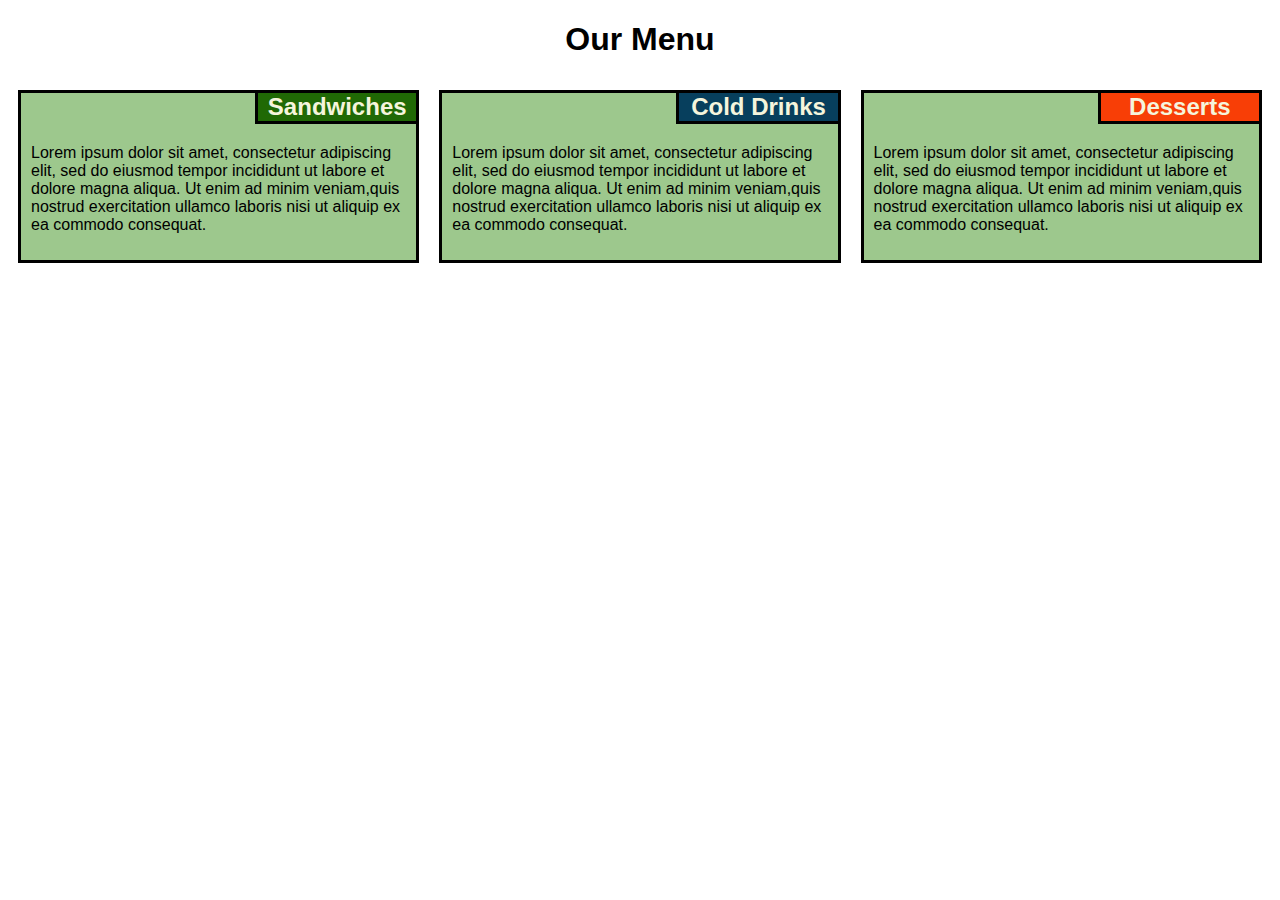
<file: index.html>
<!DOCTYPE html>
<html>
    <head>
        <meta name="viewport" content="width=device-width, initial-scale=1.0">
        <title>Assignment Solution for Module 2</title>
        <link rel="stylesheet" href="style.css">
    </head>
    <body>
        <header class="container-fluid">
            <h1>Our Menu</h1>
            <div class="row">
                
                <div class="col-sm-12 col-md-6 col-lg-4">
                 <section class="column1">
                    <h2>Sandwiches</h2>
                    <p> Lorem ipsum dolor sit amet, consectetur adipiscing elit, 
                        sed do eiusmod tempor incididunt ut labore et dolore magna aliqua. 
                        Ut enim ad minim veniam,quis nostrud exercitation 
                        ullamco laboris nisi ut aliquip ex ea commodo consequat.</p>
                 </section>
                </div>

                <div class="col-sm-12 col-md-6 col-lg-4">
                <section class="column2">
                    <h2>Cold Drinks</h2>
                    <p> Lorem ipsum dolor sit amet, consectetur adipiscing elit, 
                        sed do eiusmod tempor incididunt ut labore et dolore magna aliqua. 
                        Ut enim ad minim veniam,quis nostrud exercitation 
                        ullamco laboris nisi ut aliquip ex ea commodo consequat.</p>
                </section>
                </div>

                <div class="col-sm-12 col-md-6 col-lg-4">
                <section class="column3">
                    <h2>Desserts</h2>
                    <p> Lorem ipsum dolor sit amet, consectetur adipiscing elit, 
                        sed do eiusmod tempor incididunt ut labore et dolore magna aliqua. 
                        Ut enim ad minim veniam,quis nostrud exercitation 
                        ullamco laboris nisi ut aliquip ex ea commodo consequat.</p>
                </section>
                </div>

            </div>
        </header>
    </body>
</html>
</file>
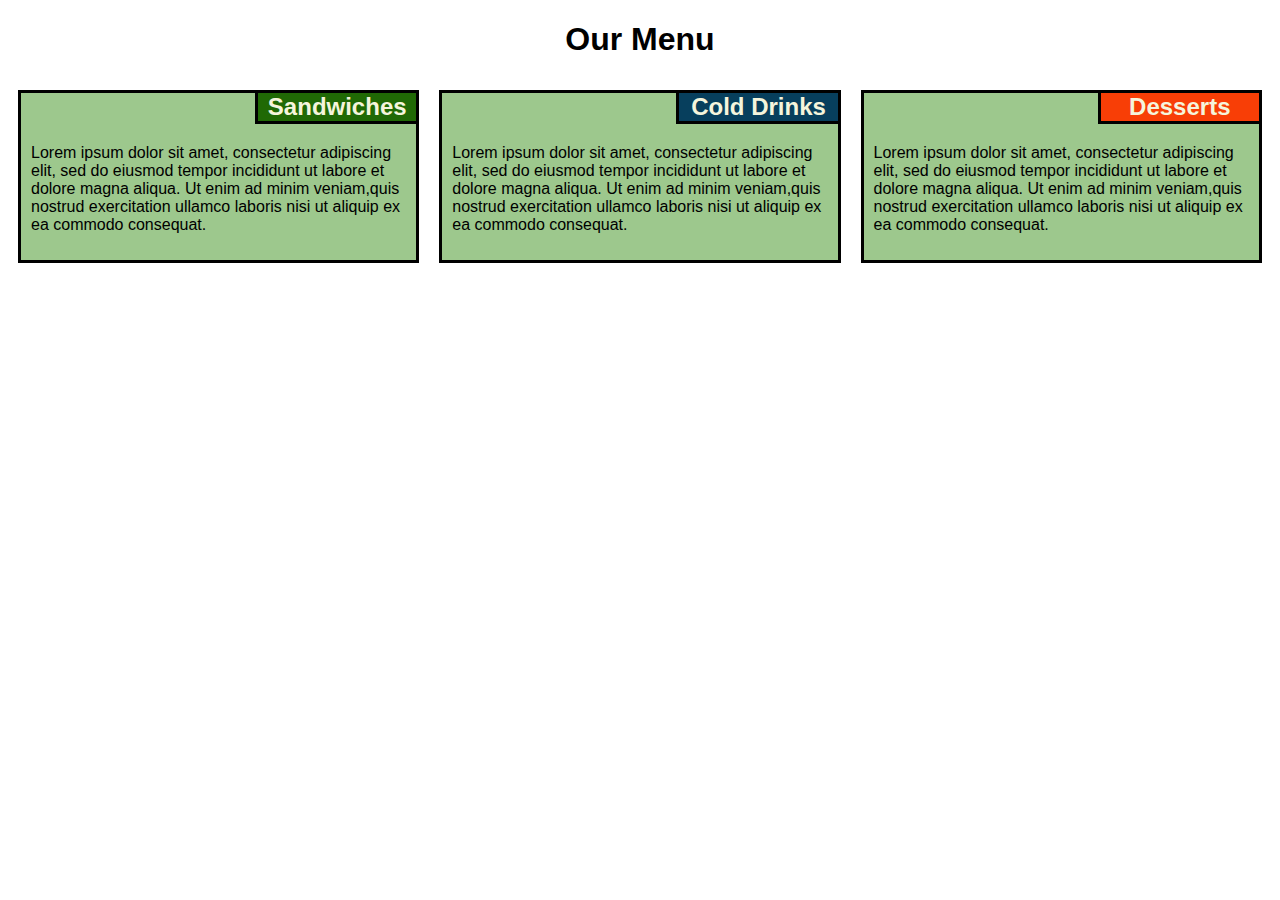
<file: Module2_solution/index.html>
<!DOCTYPE html>
<html>
    <head>
        <meta name="viewport" content="width=device-width, initial-scale=1.0">
        <title>Assignment Solution for Module 2</title>
        <link rel="stylesheet" href="style.css">
    </head>
    <body>
        <header class="container-fluid">
            <h1>Our Menu</h1>
            <nav class="row">
                
                <div class="col-lg-4 col-md-6 col-sm-12">
                 <section class="column1">
                    <h2>Sandwiches</h2>
                    <p> Lorem ipsum dolor sit amet, consectetur adipiscing elit, 
                        sed do eiusmod tempor incididunt ut labore et dolore magna aliqua. 
                        Ut enim ad minim veniam,quis nostrud exercitation 
                        ullamco laboris nisi ut aliquip ex ea commodo consequat.</p>
                 </section>
                </div>

                <div class="col-lg-4 col-md-6 col-sm-12">
                <section class="column2">
                    <h2>Cold Drinks</h2>
                    <p> Lorem ipsum dolor sit amet, consectetur adipiscing elit, 
                        sed do eiusmod tempor incididunt ut labore et dolore magna aliqua. 
                        Ut enim ad minim veniam,quis nostrud exercitation 
                        ullamco laboris nisi ut aliquip ex ea commodo consequat.</p>
                </section>
                </div>

                <div class="col-lg-4 col-md-6 col-sm-12">
                <section class="column3">
                    <h2>Desserts</h2>
                    <p> Lorem ipsum dolor sit amet, consectetur adipiscing elit, 
                        sed do eiusmod tempor incididunt ut labore et dolore magna aliqua. 
                        Ut enim ad minim veniam,quis nostrud exercitation 
                        ullamco laboris nisi ut aliquip ex ea commodo consequat.</p>
                </section>
                </div>

            </div>
        </header>
     <footer></footer>
    </body>
</html>
</file>
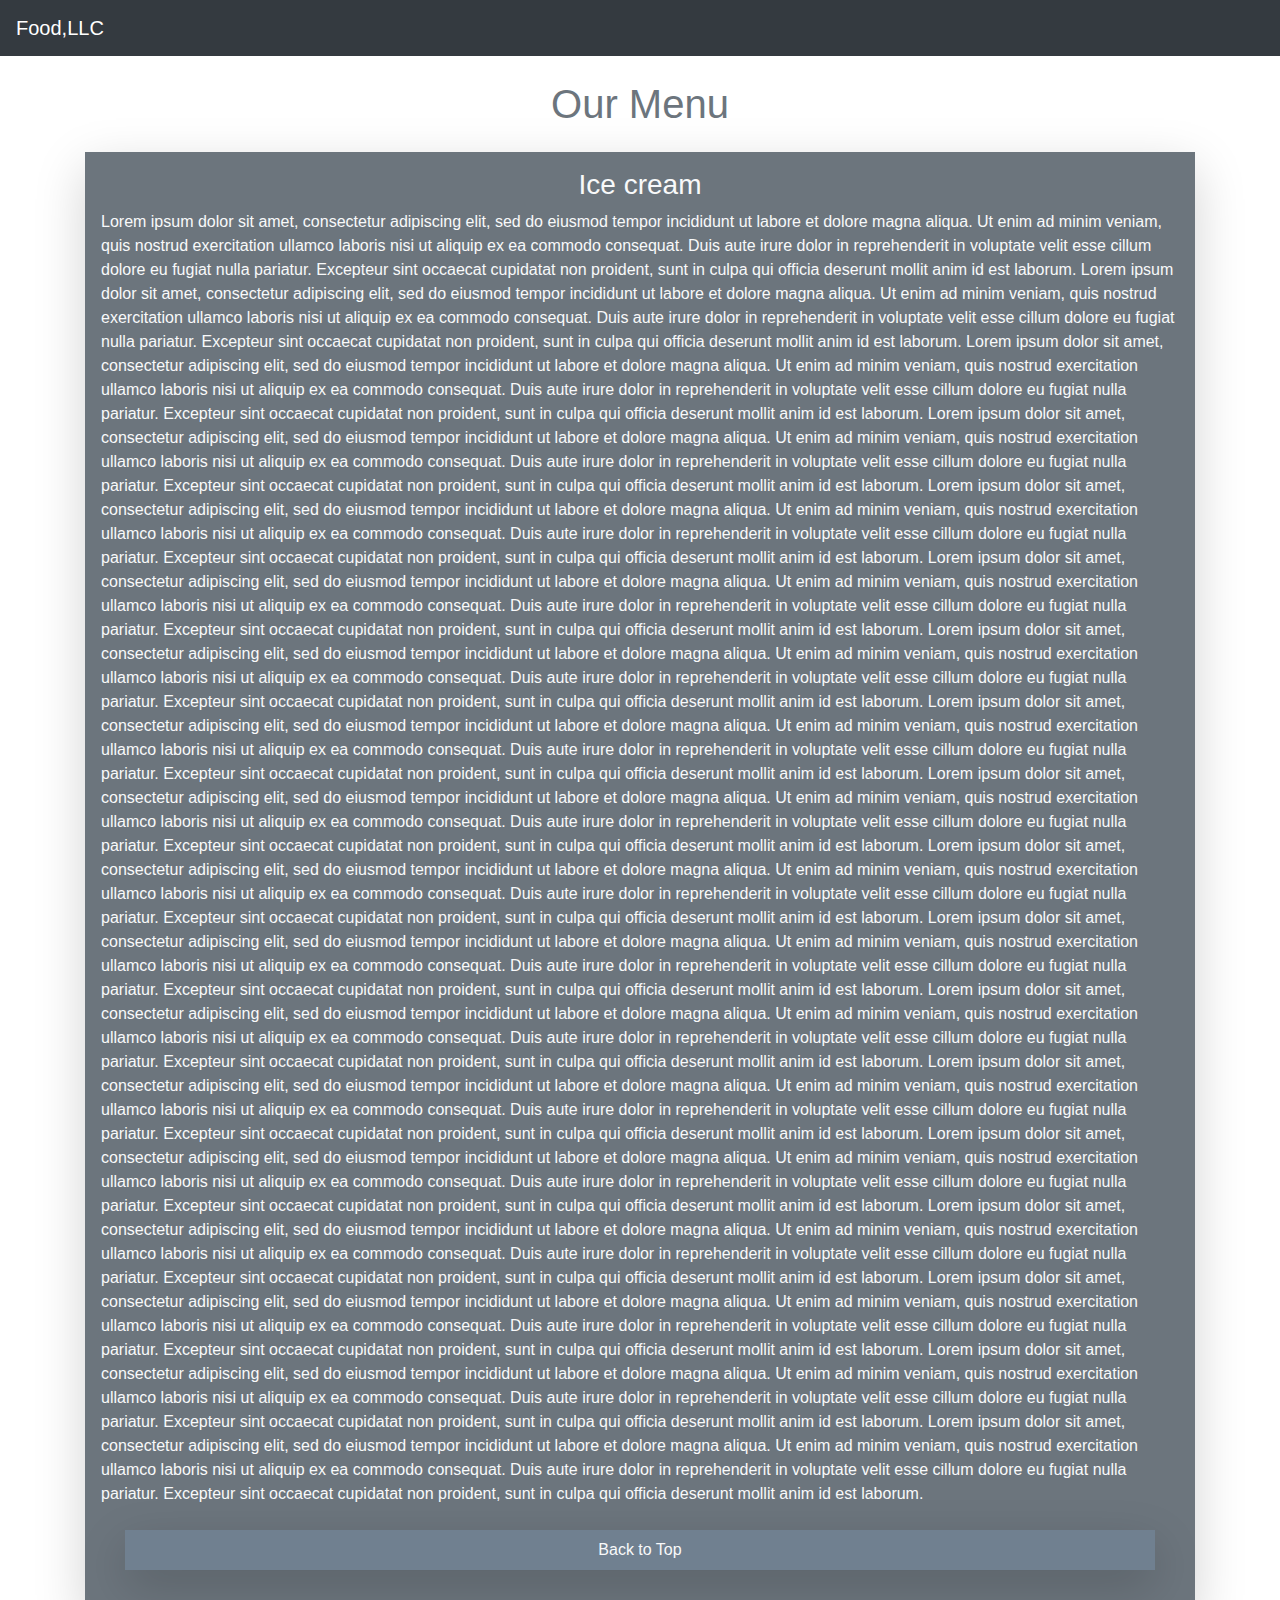
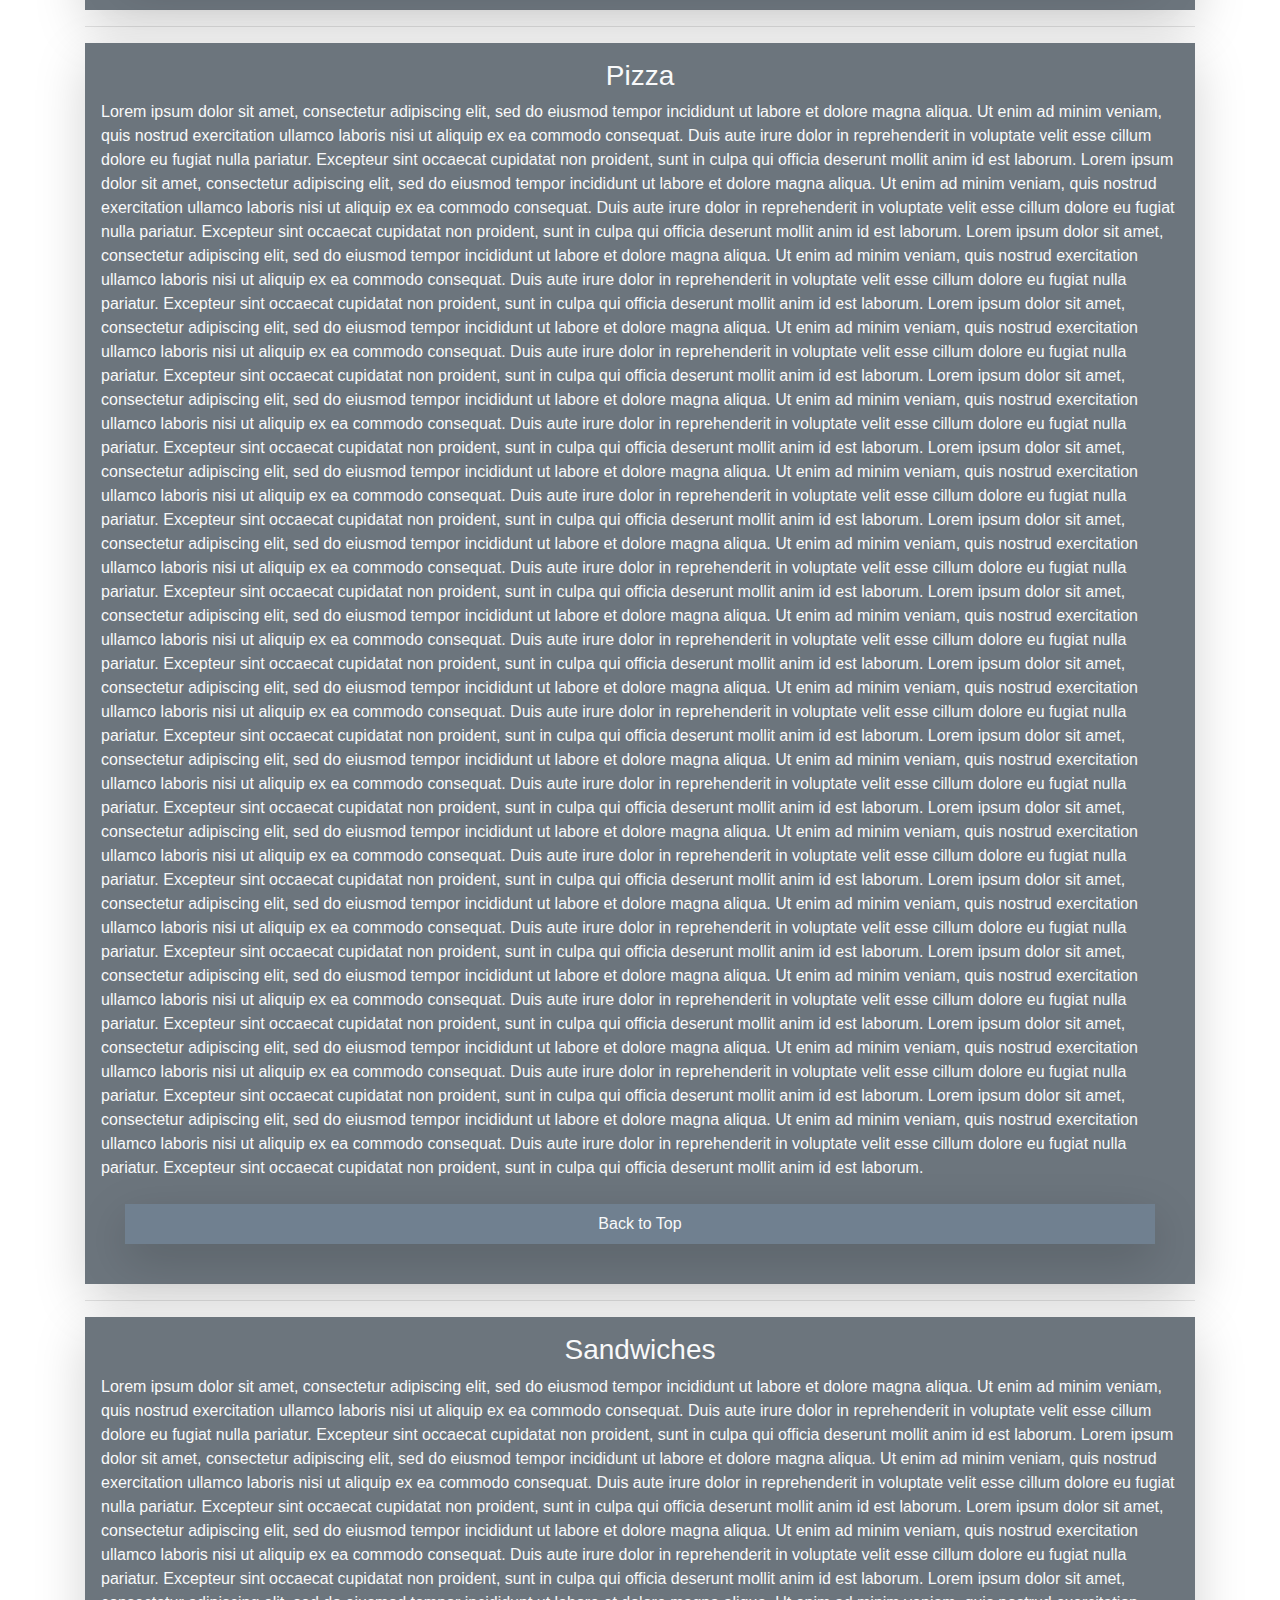
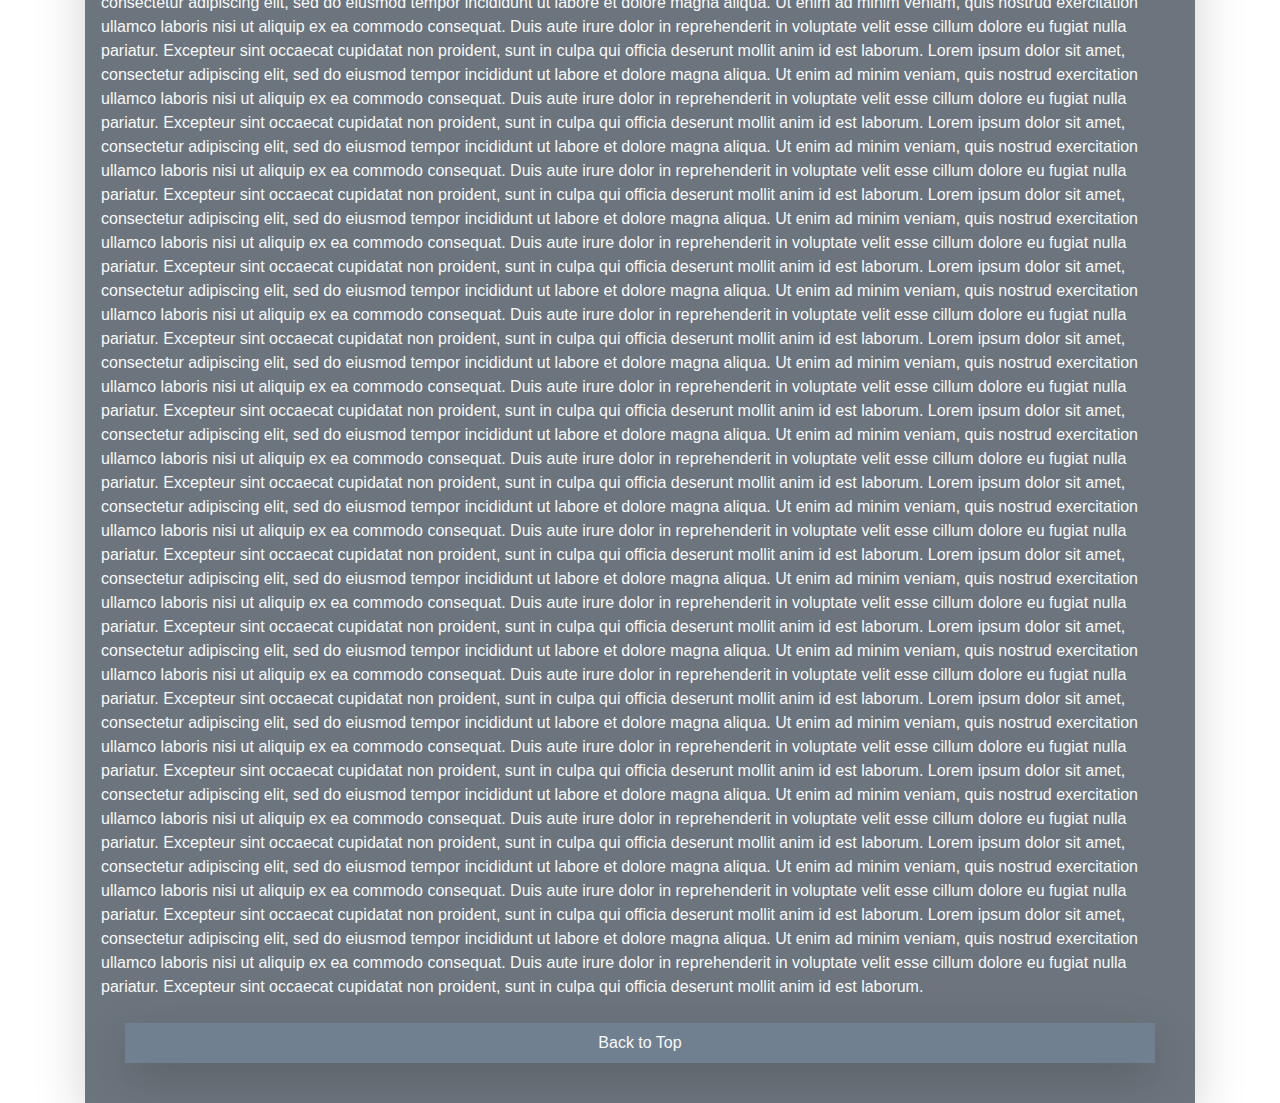
<file: Module3_solution/index.html>
<!DOCTYPE html>
<html>
    <head>
        <meta charset="UTF-8">
        <meta http-equiv="X-UA-Compatible" content="IE=edge" >
        <meta name="viewport" content="width=device-width, initial-scale=1.0">
        <title>Assignment Solution for Module 3</title>
        <link rel='stylesheet' href="https://maxcdn.bootstrapcdn.com/bootstrap/4.5.2/css/bootstrap.min.css">
        <link rel="stylesheet" href="style.css">
        <script src="https://ajax.googleapis.com/ajax/libs/jquery/3.5.1/jquery.min.js"></script>
        <script src="https://cdnjs.cloudflare.com/ajax/libs/popper.js/1.16.0/umd/popper.min.js"></script>
        <script src="https://maxcdn.bootstrapcdn.com/bootstrap/4.5.2/js/bootstrap.min.js"></script>
    </head>
    <body>
        <nav class="navbar navbar-expand-md bg-dark navbar-dark" id="Top">
            <a class="navbar-brand" href="#">Food,LLC</a>
            <button class="navbar-toggler " type="button" data-toggle="collapse" data-target="#collapsibleNavbar" aria-expanded="false">
              <span class="navbar-toggler-icon"></span>
            </button>
            <div class="collapse navbar-collapse" id="collapsibleNavbar">
              <ul class="navbar-nav example">
                <li class="nav-item ">
                  <a class="nav-link" href="#Ice cream">Ice cream</a>
                </li>
                <li class="nav-item">
                  <a class="nav-link" href="#Pizza">Pizza</a>
                </li>
                <li class="nav-item">
                  <a class="nav-link" href="#Sandwiches">Sandwiches</a>
                </li>    
              </ul>
            </div>  
          </nav>
          <h1 class="text-center text-muted my-4">Our Menu</h1>
          <div class="container">
            <div class="col-xs-12 bg-secondary p-3 text-light shadow-lg" id="Ice cream">
                <h3 class="text-center">Ice cream</h3>
                <p class="">Lorem ipsum dolor sit amet, consectetur adipiscing elit, sed do eiusmod tempor incididunt ut labore et dolore magna aliqua. Ut enim ad minim veniam, quis nostrud exercitation ullamco laboris nisi ut aliquip ex ea commodo consequat. Duis aute irure dolor in reprehenderit in voluptate velit esse cillum dolore eu fugiat nulla pariatur. Excepteur sint occaecat cupidatat non proident, sunt in culpa qui officia deserunt mollit anim id est laborum.
                    Lorem ipsum dolor sit amet, consectetur adipiscing elit, sed do eiusmod tempor incididunt ut labore et dolore magna aliqua. Ut enim ad minim veniam, quis nostrud exercitation ullamco laboris nisi ut aliquip ex ea commodo consequat. Duis aute irure dolor in reprehenderit in voluptate velit esse cillum dolore eu fugiat nulla pariatur. Excepteur sint occaecat cupidatat non proident, sunt in culpa qui officia deserunt mollit anim id est laborum.
                    Lorem ipsum dolor sit amet, consectetur adipiscing elit, sed do eiusmod tempor incididunt ut labore et dolore magna aliqua. Ut enim ad minim veniam, quis nostrud exercitation ullamco laboris nisi ut aliquip ex ea commodo consequat. Duis aute irure dolor in reprehenderit in voluptate velit esse cillum dolore eu fugiat nulla pariatur. Excepteur sint occaecat cupidatat non proident, sunt in culpa qui officia deserunt mollit anim id est laborum.
                    Lorem ipsum dolor sit amet, consectetur adipiscing elit, sed do eiusmod tempor incididunt ut labore et dolore magna aliqua. Ut enim ad minim veniam, quis nostrud exercitation ullamco laboris nisi ut aliquip ex ea commodo consequat. Duis aute irure dolor in reprehenderit in voluptate velit esse cillum dolore eu fugiat nulla pariatur. Excepteur sint occaecat cupidatat non proident, sunt in culpa qui officia deserunt mollit anim id est laborum.
                    Lorem ipsum dolor sit amet, consectetur adipiscing elit, sed do eiusmod tempor incididunt ut labore et dolore magna aliqua. Ut enim ad minim veniam, quis nostrud exercitation ullamco laboris nisi ut aliquip ex ea commodo consequat. Duis aute irure dolor in reprehenderit in voluptate velit esse cillum dolore eu fugiat nulla pariatur. Excepteur sint occaecat cupidatat non proident, sunt in culpa qui officia deserunt mollit anim id est laborum.
                    Lorem ipsum dolor sit amet, consectetur adipiscing elit, sed do eiusmod tempor incididunt ut labore et dolore magna aliqua. Ut enim ad minim veniam, quis nostrud exercitation ullamco laboris nisi ut aliquip ex ea commodo consequat. Duis aute irure dolor in reprehenderit in voluptate velit esse cillum dolore eu fugiat nulla pariatur. Excepteur sint occaecat cupidatat non proident, sunt in culpa qui officia deserunt mollit anim id est laborum.
                    Lorem ipsum dolor sit amet, consectetur adipiscing elit, sed do eiusmod tempor incididunt ut labore et dolore magna aliqua. Ut enim ad minim veniam, quis nostrud exercitation ullamco laboris nisi ut aliquip ex ea commodo consequat. Duis aute irure dolor in reprehenderit in voluptate velit esse cillum dolore eu fugiat nulla pariatur. Excepteur sint occaecat cupidatat non proident, sunt in culpa qui officia deserunt mollit anim id est laborum.
                    Lorem ipsum dolor sit amet, consectetur adipiscing elit, sed do eiusmod tempor incididunt ut labore et dolore magna aliqua. Ut enim ad minim veniam, quis nostrud exercitation ullamco laboris nisi ut aliquip ex ea commodo consequat. Duis aute irure dolor in reprehenderit in voluptate velit esse cillum dolore eu fugiat nulla pariatur. Excepteur sint occaecat cupidatat non proident, sunt in culpa qui officia deserunt mollit anim id est laborum.
                    Lorem ipsum dolor sit amet, consectetur adipiscing elit, sed do eiusmod tempor incididunt ut labore et dolore magna aliqua. Ut enim ad minim veniam, quis nostrud exercitation ullamco laboris nisi ut aliquip ex ea commodo consequat. Duis aute irure dolor in reprehenderit in voluptate velit esse cillum dolore eu fugiat nulla pariatur. Excepteur sint occaecat cupidatat non proident, sunt in culpa qui officia deserunt mollit anim id est laborum.
                    Lorem ipsum dolor sit amet, consectetur adipiscing elit, sed do eiusmod tempor incididunt ut labore et dolore magna aliqua. Ut enim ad minim veniam, quis nostrud exercitation ullamco laboris nisi ut aliquip ex ea commodo consequat. Duis aute irure dolor in reprehenderit in voluptate velit esse cillum dolore eu fugiat nulla pariatur. Excepteur sint occaecat cupidatat non proident, sunt in culpa qui officia deserunt mollit anim id est laborum.
                    Lorem ipsum dolor sit amet, consectetur adipiscing elit, sed do eiusmod tempor incididunt ut labore et dolore magna aliqua. Ut enim ad minim veniam, quis nostrud exercitation ullamco laboris nisi ut aliquip ex ea commodo consequat. Duis aute irure dolor in reprehenderit in voluptate velit esse cillum dolore eu fugiat nulla pariatur. Excepteur sint occaecat cupidatat non proident, sunt in culpa qui officia deserunt mollit anim id est laborum.
                    Lorem ipsum dolor sit amet, consectetur adipiscing elit, sed do eiusmod tempor incididunt ut labore et dolore magna aliqua. Ut enim ad minim veniam, quis nostrud exercitation ullamco laboris nisi ut aliquip ex ea commodo consequat. Duis aute irure dolor in reprehenderit in voluptate velit esse cillum dolore eu fugiat nulla pariatur. Excepteur sint occaecat cupidatat non proident, sunt in culpa qui officia deserunt mollit anim id est laborum.
                    Lorem ipsum dolor sit amet, consectetur adipiscing elit, sed do eiusmod tempor incididunt ut labore et dolore magna aliqua. Ut enim ad minim veniam, quis nostrud exercitation ullamco laboris nisi ut aliquip ex ea commodo consequat. Duis aute irure dolor in reprehenderit in voluptate velit esse cillum dolore eu fugiat nulla pariatur. Excepteur sint occaecat cupidatat non proident, sunt in culpa qui officia deserunt mollit anim id est laborum.
                    Lorem ipsum dolor sit amet, consectetur adipiscing elit, sed do eiusmod tempor incididunt ut labore et dolore magna aliqua. Ut enim ad minim veniam, quis nostrud exercitation ullamco laboris nisi ut aliquip ex ea commodo consequat. Duis aute irure dolor in reprehenderit in voluptate velit esse cillum dolore eu fugiat nulla pariatur. Excepteur sint occaecat cupidatat non proident, sunt in culpa qui officia deserunt mollit anim id est laborum.
                    Lorem ipsum dolor sit amet, consectetur adipiscing elit, sed do eiusmod tempor incididunt ut labore et dolore magna aliqua. Ut enim ad minim veniam, quis nostrud exercitation ullamco laboris nisi ut aliquip ex ea commodo consequat. Duis aute irure dolor in reprehenderit in voluptate velit esse cillum dolore eu fugiat nulla pariatur. Excepteur sint occaecat cupidatat non proident, sunt in culpa qui officia deserunt mollit anim id est laborum.
                    Lorem ipsum dolor sit amet, consectetur adipiscing elit, sed do eiusmod tempor incididunt ut labore et dolore magna aliqua. Ut enim ad minim veniam, quis nostrud exercitation ullamco laboris nisi ut aliquip ex ea commodo consequat. Duis aute irure dolor in reprehenderit in voluptate velit esse cillum dolore eu fugiat nulla pariatur. Excepteur sint occaecat cupidatat non proident, sunt in culpa qui officia deserunt mollit anim id est laborum.
                    Lorem ipsum dolor sit amet, consectetur adipiscing elit, sed do eiusmod tempor incididunt ut labore et dolore magna aliqua. Ut enim ad minim veniam, quis nostrud exercitation ullamco laboris nisi ut aliquip ex ea commodo consequat. Duis aute irure dolor in reprehenderit in voluptate velit esse cillum dolore eu fugiat nulla pariatur. Excepteur sint occaecat cupidatat non proident, sunt in culpa qui officia deserunt mollit anim id est laborum.
                    Lorem ipsum dolor sit amet, consectetur adipiscing elit, sed do eiusmod tempor incididunt ut labore et dolore magna aliqua. Ut enim ad minim veniam, quis nostrud exercitation ullamco laboris nisi ut aliquip ex ea commodo consequat. Duis aute irure dolor in reprehenderit in voluptate velit esse cillum dolore eu fugiat nulla pariatur. Excepteur sint occaecat cupidatat non proident, sunt in culpa qui officia deserunt mollit anim id est laborum.
                    <a id="buttoncolor" class="p-2 d-block text-light text-center  m-4 shadow-lg" href="#Top">Back to Top</a>
                  </p>
            </div>
            <hr>
            <div class="col-xs-12 bg-secondary p-3 text-light shadow-lg" id="Pizza">
                <h3 class="text-center ">Pizza</h3>
                <p>Lorem ipsum dolor sit amet, consectetur adipiscing elit, sed do eiusmod tempor incididunt ut labore et dolore magna aliqua. Ut enim ad minim veniam, quis nostrud exercitation ullamco laboris nisi ut aliquip ex ea commodo consequat. Duis aute irure dolor in reprehenderit in voluptate velit esse cillum dolore eu fugiat nulla pariatur. Excepteur sint occaecat cupidatat non proident, sunt in culpa qui officia deserunt mollit anim id est laborum.
                    Lorem ipsum dolor sit amet, consectetur adipiscing elit, sed do eiusmod tempor incididunt ut labore et dolore magna aliqua. Ut enim ad minim veniam, quis nostrud exercitation ullamco laboris nisi ut aliquip ex ea commodo consequat. Duis aute irure dolor in reprehenderit in voluptate velit esse cillum dolore eu fugiat nulla pariatur. Excepteur sint occaecat cupidatat non proident, sunt in culpa qui officia deserunt mollit anim id est laborum.
                    Lorem ipsum dolor sit amet, consectetur adipiscing elit, sed do eiusmod tempor incididunt ut labore et dolore magna aliqua. Ut enim ad minim veniam, quis nostrud exercitation ullamco laboris nisi ut aliquip ex ea commodo consequat. Duis aute irure dolor in reprehenderit in voluptate velit esse cillum dolore eu fugiat nulla pariatur. Excepteur sint occaecat cupidatat non proident, sunt in culpa qui officia deserunt mollit anim id est laborum.
                    Lorem ipsum dolor sit amet, consectetur adipiscing elit, sed do eiusmod tempor incididunt ut labore et dolore magna aliqua. Ut enim ad minim veniam, quis nostrud exercitation ullamco laboris nisi ut aliquip ex ea commodo consequat. Duis aute irure dolor in reprehenderit in voluptate velit esse cillum dolore eu fugiat nulla pariatur. Excepteur sint occaecat cupidatat non proident, sunt in culpa qui officia deserunt mollit anim id est laborum.
                    Lorem ipsum dolor sit amet, consectetur adipiscing elit, sed do eiusmod tempor incididunt ut labore et dolore magna aliqua. Ut enim ad minim veniam, quis nostrud exercitation ullamco laboris nisi ut aliquip ex ea commodo consequat. Duis aute irure dolor in reprehenderit in voluptate velit esse cillum dolore eu fugiat nulla pariatur. Excepteur sint occaecat cupidatat non proident, sunt in culpa qui officia deserunt mollit anim id est laborum.
                    Lorem ipsum dolor sit amet, consectetur adipiscing elit, sed do eiusmod tempor incididunt ut labore et dolore magna aliqua. Ut enim ad minim veniam, quis nostrud exercitation ullamco laboris nisi ut aliquip ex ea commodo consequat. Duis aute irure dolor in reprehenderit in voluptate velit esse cillum dolore eu fugiat nulla pariatur. Excepteur sint occaecat cupidatat non proident, sunt in culpa qui officia deserunt mollit anim id est laborum.
                    Lorem ipsum dolor sit amet, consectetur adipiscing elit, sed do eiusmod tempor incididunt ut labore et dolore magna aliqua. Ut enim ad minim veniam, quis nostrud exercitation ullamco laboris nisi ut aliquip ex ea commodo consequat. Duis aute irure dolor in reprehenderit in voluptate velit esse cillum dolore eu fugiat nulla pariatur. Excepteur sint occaecat cupidatat non proident, sunt in culpa qui officia deserunt mollit anim id est laborum.
                    Lorem ipsum dolor sit amet, consectetur adipiscing elit, sed do eiusmod tempor incididunt ut labore et dolore magna aliqua. Ut enim ad minim veniam, quis nostrud exercitation ullamco laboris nisi ut aliquip ex ea commodo consequat. Duis aute irure dolor in reprehenderit in voluptate velit esse cillum dolore eu fugiat nulla pariatur. Excepteur sint occaecat cupidatat non proident, sunt in culpa qui officia deserunt mollit anim id est laborum.
                    Lorem ipsum dolor sit amet, consectetur adipiscing elit, sed do eiusmod tempor incididunt ut labore et dolore magna aliqua. Ut enim ad minim veniam, quis nostrud exercitation ullamco laboris nisi ut aliquip ex ea commodo consequat. Duis aute irure dolor in reprehenderit in voluptate velit esse cillum dolore eu fugiat nulla pariatur. Excepteur sint occaecat cupidatat non proident, sunt in culpa qui officia deserunt mollit anim id est laborum.
                    Lorem ipsum dolor sit amet, consectetur adipiscing elit, sed do eiusmod tempor incididunt ut labore et dolore magna aliqua. Ut enim ad minim veniam, quis nostrud exercitation ullamco laboris nisi ut aliquip ex ea commodo consequat. Duis aute irure dolor in reprehenderit in voluptate velit esse cillum dolore eu fugiat nulla pariatur. Excepteur sint occaecat cupidatat non proident, sunt in culpa qui officia deserunt mollit anim id est laborum.
                    Lorem ipsum dolor sit amet, consectetur adipiscing elit, sed do eiusmod tempor incididunt ut labore et dolore magna aliqua. Ut enim ad minim veniam, quis nostrud exercitation ullamco laboris nisi ut aliquip ex ea commodo consequat. Duis aute irure dolor in reprehenderit in voluptate velit esse cillum dolore eu fugiat nulla pariatur. Excepteur sint occaecat cupidatat non proident, sunt in culpa qui officia deserunt mollit anim id est laborum.
                    Lorem ipsum dolor sit amet, consectetur adipiscing elit, sed do eiusmod tempor incididunt ut labore et dolore magna aliqua. Ut enim ad minim veniam, quis nostrud exercitation ullamco laboris nisi ut aliquip ex ea commodo consequat. Duis aute irure dolor in reprehenderit in voluptate velit esse cillum dolore eu fugiat nulla pariatur. Excepteur sint occaecat cupidatat non proident, sunt in culpa qui officia deserunt mollit anim id est laborum.
                    Lorem ipsum dolor sit amet, consectetur adipiscing elit, sed do eiusmod tempor incididunt ut labore et dolore magna aliqua. Ut enim ad minim veniam, quis nostrud exercitation ullamco laboris nisi ut aliquip ex ea commodo consequat. Duis aute irure dolor in reprehenderit in voluptate velit esse cillum dolore eu fugiat nulla pariatur. Excepteur sint occaecat cupidatat non proident, sunt in culpa qui officia deserunt mollit anim id est laborum.
                    Lorem ipsum dolor sit amet, consectetur adipiscing elit, sed do eiusmod tempor incididunt ut labore et dolore magna aliqua. Ut enim ad minim veniam, quis nostrud exercitation ullamco laboris nisi ut aliquip ex ea commodo consequat. Duis aute irure dolor in reprehenderit in voluptate velit esse cillum dolore eu fugiat nulla pariatur. Excepteur sint occaecat cupidatat non proident, sunt in culpa qui officia deserunt mollit anim id est laborum.
                    Lorem ipsum dolor sit amet, consectetur adipiscing elit, sed do eiusmod tempor incididunt ut labore et dolore magna aliqua. Ut enim ad minim veniam, quis nostrud exercitation ullamco laboris nisi ut aliquip ex ea commodo consequat. Duis aute irure dolor in reprehenderit in voluptate velit esse cillum dolore eu fugiat nulla pariatur. Excepteur sint occaecat cupidatat non proident, sunt in culpa qui officia deserunt mollit anim id est laborum.
                    <a id="buttoncolor" class=" p-2 d-block text-light m-4 shadow-lg" href="#Top">Back to Top</a>
                  </p>
            </div>
            <hr>
            <div class="col-xs-12 bg-secondary p-3 text-light shadow-lg" id="Sandwiches">
                <h3 class="text-center">Sandwiches</h3>
                <p>Lorem ipsum dolor sit amet, consectetur adipiscing elit, sed do eiusmod tempor incididunt ut labore et dolore magna aliqua. Ut enim ad minim veniam, quis nostrud exercitation ullamco laboris nisi ut aliquip ex ea commodo consequat. Duis aute irure dolor in reprehenderit in voluptate velit esse cillum dolore eu fugiat nulla pariatur. Excepteur sint occaecat cupidatat non proident, sunt in culpa qui officia deserunt mollit anim id est laborum.
                    Lorem ipsum dolor sit amet, consectetur adipiscing elit, sed do eiusmod tempor incididunt ut labore et dolore magna aliqua. Ut enim ad minim veniam, quis nostrud exercitation ullamco laboris nisi ut aliquip ex ea commodo consequat. Duis aute irure dolor in reprehenderit in voluptate velit esse cillum dolore eu fugiat nulla pariatur. Excepteur sint occaecat cupidatat non proident, sunt in culpa qui officia deserunt mollit anim id est laborum.
                    Lorem ipsum dolor sit amet, consectetur adipiscing elit, sed do eiusmod tempor incididunt ut labore et dolore magna aliqua. Ut enim ad minim veniam, quis nostrud exercitation ullamco laboris nisi ut aliquip ex ea commodo consequat. Duis aute irure dolor in reprehenderit in voluptate velit esse cillum dolore eu fugiat nulla pariatur. Excepteur sint occaecat cupidatat non proident, sunt in culpa qui officia deserunt mollit anim id est laborum.
                    Lorem ipsum dolor sit amet, consectetur adipiscing elit, sed do eiusmod tempor incididunt ut labore et dolore magna aliqua. Ut enim ad minim veniam, quis nostrud exercitation ullamco laboris nisi ut aliquip ex ea commodo consequat. Duis aute irure dolor in reprehenderit in voluptate velit esse cillum dolore eu fugiat nulla pariatur. Excepteur sint occaecat cupidatat non proident, sunt in culpa qui officia deserunt mollit anim id est laborum.
                    Lorem ipsum dolor sit amet, consectetur adipiscing elit, sed do eiusmod tempor incididunt ut labore et dolore magna aliqua. Ut enim ad minim veniam, quis nostrud exercitation ullamco laboris nisi ut aliquip ex ea commodo consequat. Duis aute irure dolor in reprehenderit in voluptate velit esse cillum dolore eu fugiat nulla pariatur. Excepteur sint occaecat cupidatat non proident, sunt in culpa qui officia deserunt mollit anim id est laborum.
                    Lorem ipsum dolor sit amet, consectetur adipiscing elit, sed do eiusmod tempor incididunt ut labore et dolore magna aliqua. Ut enim ad minim veniam, quis nostrud exercitation ullamco laboris nisi ut aliquip ex ea commodo consequat. Duis aute irure dolor in reprehenderit in voluptate velit esse cillum dolore eu fugiat nulla pariatur. Excepteur sint occaecat cupidatat non proident, sunt in culpa qui officia deserunt mollit anim id est laborum.
                    Lorem ipsum dolor sit amet, consectetur adipiscing elit, sed do eiusmod tempor incididunt ut labore et dolore magna aliqua. Ut enim ad minim veniam, quis nostrud exercitation ullamco laboris nisi ut aliquip ex ea commodo consequat. Duis aute irure dolor in reprehenderit in voluptate velit esse cillum dolore eu fugiat nulla pariatur. Excepteur sint occaecat cupidatat non proident, sunt in culpa qui officia deserunt mollit anim id est laborum.
                    Lorem ipsum dolor sit amet, consectetur adipiscing elit, sed do eiusmod tempor incididunt ut labore et dolore magna aliqua. Ut enim ad minim veniam, quis nostrud exercitation ullamco laboris nisi ut aliquip ex ea commodo consequat. Duis aute irure dolor in reprehenderit in voluptate velit esse cillum dolore eu fugiat nulla pariatur. Excepteur sint occaecat cupidatat non proident, sunt in culpa qui officia deserunt mollit anim id est laborum.
                    Lorem ipsum dolor sit amet, consectetur adipiscing elit, sed do eiusmod tempor incididunt ut labore et dolore magna aliqua. Ut enim ad minim veniam, quis nostrud exercitation ullamco laboris nisi ut aliquip ex ea commodo consequat. Duis aute irure dolor in reprehenderit in voluptate velit esse cillum dolore eu fugiat nulla pariatur. Excepteur sint occaecat cupidatat non proident, sunt in culpa qui officia deserunt mollit anim id est laborum.
                    Lorem ipsum dolor sit amet, consectetur adipiscing elit, sed do eiusmod tempor incididunt ut labore et dolore magna aliqua. Ut enim ad minim veniam, quis nostrud exercitation ullamco laboris nisi ut aliquip ex ea commodo consequat. Duis aute irure dolor in reprehenderit in voluptate velit esse cillum dolore eu fugiat nulla pariatur. Excepteur sint occaecat cupidatat non proident, sunt in culpa qui officia deserunt mollit anim id est laborum.
                    Lorem ipsum dolor sit amet, consectetur adipiscing elit, sed do eiusmod tempor incididunt ut labore et dolore magna aliqua. Ut enim ad minim veniam, quis nostrud exercitation ullamco laboris nisi ut aliquip ex ea commodo consequat. Duis aute irure dolor in reprehenderit in voluptate velit esse cillum dolore eu fugiat nulla pariatur. Excepteur sint occaecat cupidatat non proident, sunt in culpa qui officia deserunt mollit anim id est laborum.
                    Lorem ipsum dolor sit amet, consectetur adipiscing elit, sed do eiusmod tempor incididunt ut labore et dolore magna aliqua. Ut enim ad minim veniam, quis nostrud exercitation ullamco laboris nisi ut aliquip ex ea commodo consequat. Duis aute irure dolor in reprehenderit in voluptate velit esse cillum dolore eu fugiat nulla pariatur. Excepteur sint occaecat cupidatat non proident, sunt in culpa qui officia deserunt mollit anim id est laborum.
                    Lorem ipsum dolor sit amet, consectetur adipiscing elit, sed do eiusmod tempor incididunt ut labore et dolore magna aliqua. Ut enim ad minim veniam, quis nostrud exercitation ullamco laboris nisi ut aliquip ex ea commodo consequat. Duis aute irure dolor in reprehenderit in voluptate velit esse cillum dolore eu fugiat nulla pariatur. Excepteur sint occaecat cupidatat non proident, sunt in culpa qui officia deserunt mollit anim id est laborum.
                    Lorem ipsum dolor sit amet, consectetur adipiscing elit, sed do eiusmod tempor incididunt ut labore et dolore magna aliqua. Ut enim ad minim veniam, quis nostrud exercitation ullamco laboris nisi ut aliquip ex ea commodo consequat. Duis aute irure dolor in reprehenderit in voluptate velit esse cillum dolore eu fugiat nulla pariatur. Excepteur sint occaecat cupidatat non proident, sunt in culpa qui officia deserunt mollit anim id est laborum.
                    Lorem ipsum dolor sit amet, consectetur adipiscing elit, sed do eiusmod tempor incididunt ut labore et dolore magna aliqua. Ut enim ad minim veniam, quis nostrud exercitation ullamco laboris nisi ut aliquip ex ea commodo consequat. Duis aute irure dolor in reprehenderit in voluptate velit esse cillum dolore eu fugiat nulla pariatur. Excepteur sint occaecat cupidatat non proident, sunt in culpa qui officia deserunt mollit anim id est laborum.
                    Lorem ipsum dolor sit amet, consectetur adipiscing elit, sed do eiusmod tempor incididunt ut labore et dolore magna aliqua. Ut enim ad minim veniam, quis nostrud exercitation ullamco laboris nisi ut aliquip ex ea commodo consequat. Duis aute irure dolor in reprehenderit in voluptate velit esse cillum dolore eu fugiat nulla pariatur. Excepteur sint occaecat cupidatat non proident, sunt in culpa qui officia deserunt mollit anim id est laborum.
                    Lorem ipsum dolor sit amet, consectetur adipiscing elit, sed do eiusmod tempor incididunt ut labore et dolore magna aliqua. Ut enim ad minim veniam, quis nostrud exercitation ullamco laboris nisi ut aliquip ex ea commodo consequat. Duis aute irure dolor in reprehenderit in voluptate velit esse cillum dolore eu fugiat nulla pariatur. Excepteur sint occaecat cupidatat non proident, sunt in culpa qui officia deserunt mollit anim id est laborum.
                    <a id="buttoncolor" class="p-2  d-block text-light m-4 shadow-lg" href="#Top">Back to Top</a>
                  </p>
            </div>
        </div>
          </body>
          </html>
</file>
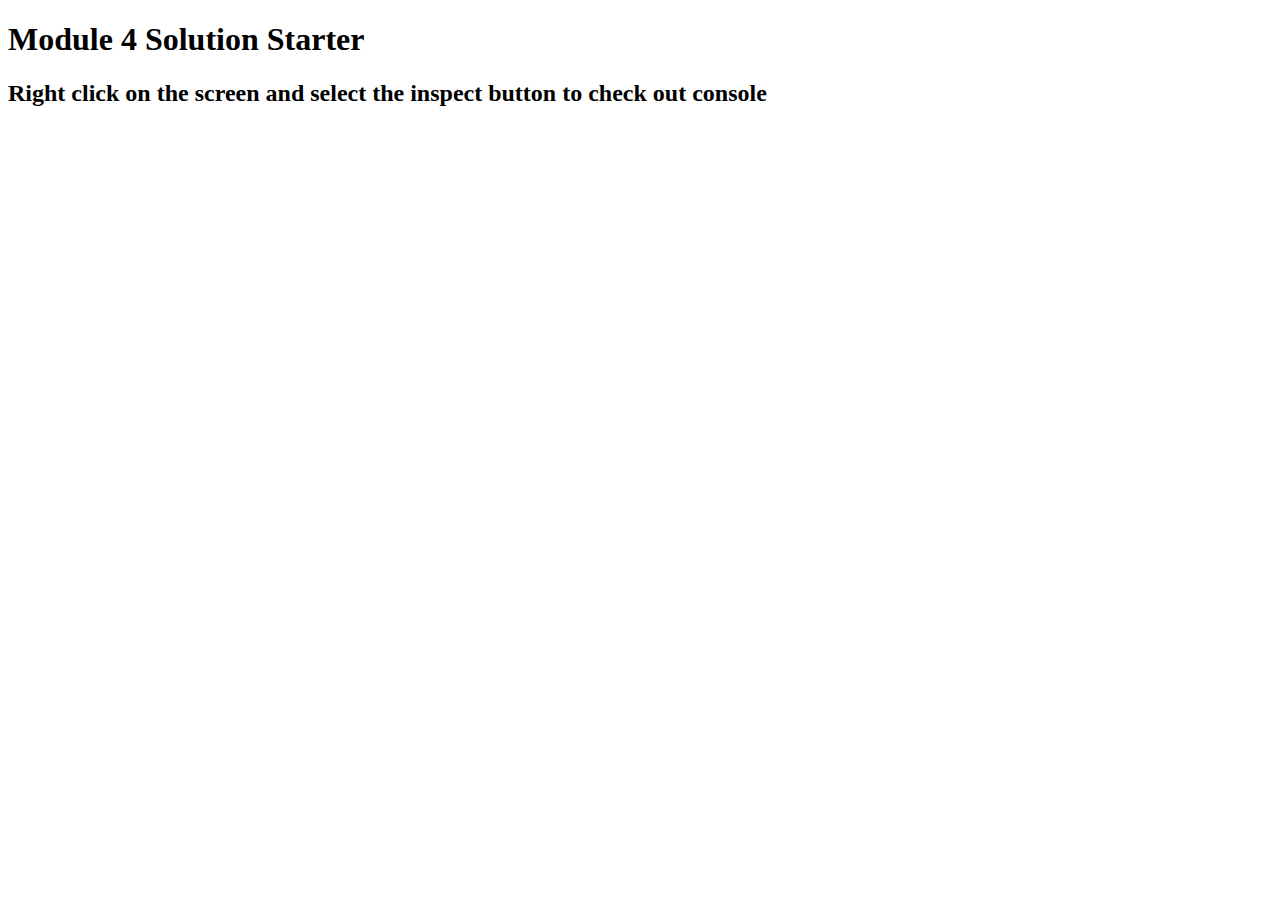
<file: Module4_solution/index.html>
<!DOCTYPE html>
<html>
<head>
  <meta charset="utf-8">
  <title>Module 4 Solution Starter</title>
  <script src="SpeakHello.js"></script>
  <script src="SpeakGoodBye.js"></script>
  <script src="script.js"></script>
</head>
<body>
  <h1>Module 4 Solution Starter</h1>
  <h2>Right click on the screen and select the inspect button to check out console</h2>
</body>
</html>
</file>
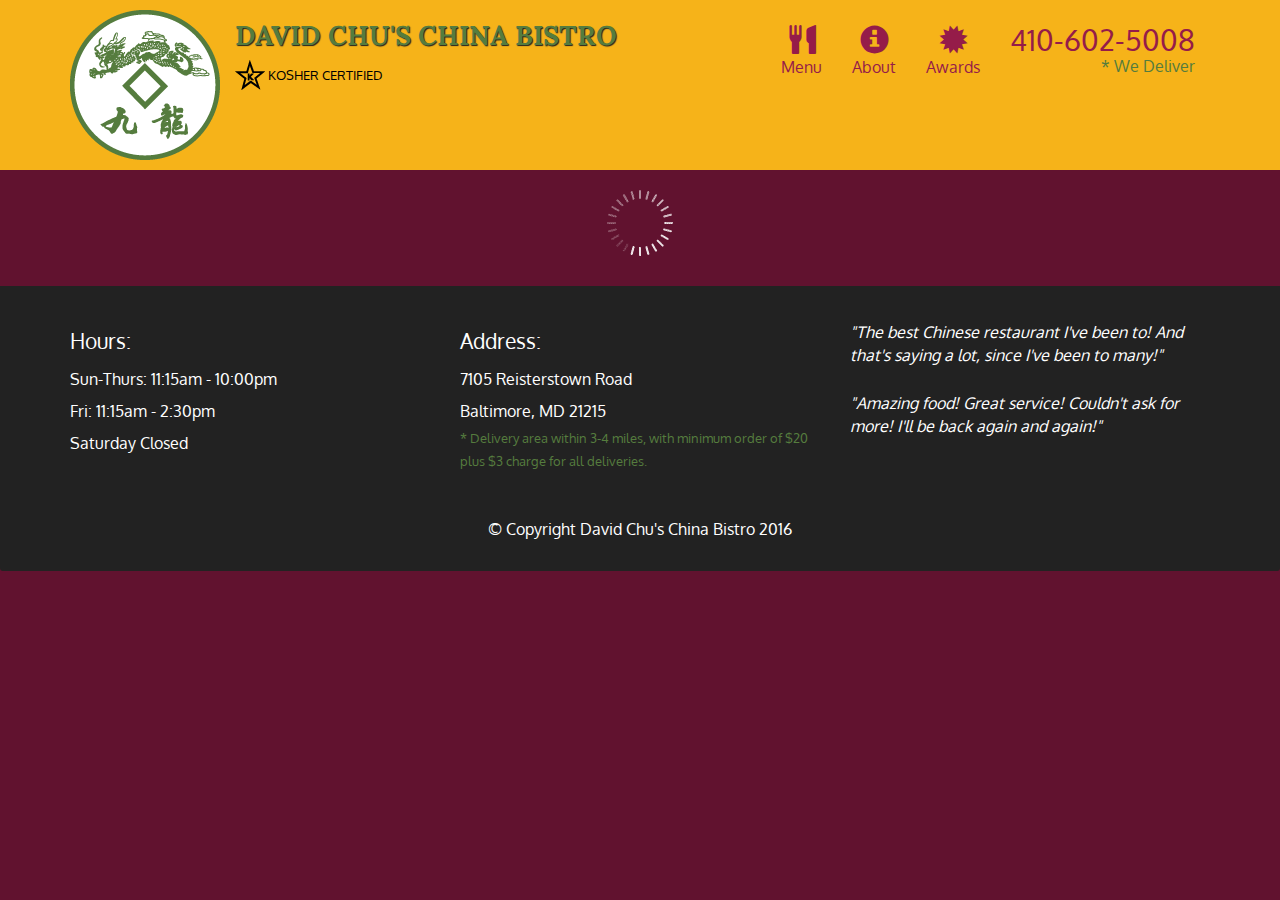
<file: Module5_solution/index.html>
<!doctype html>
<html lang="en">
  <head> 
    <meta charset="utf-8">
    <meta http-equiv="X-UA-Compatible" content="IE=edge">
    <meta name="viewport" content="width=device-width, initial-scale=1">
    <title>David Chu's China Bistro</title>
    <link rel="stylesheet" href="css/bootstrap.min.css">
    <link rel="stylesheet" href="css/styles.css">
    <link href='https://fonts.googleapis.com/css?family=Oxygen:400,300,700' rel='stylesheet' type='text/css'>
    <link href='https://fonts.googleapis.com/css?family=Lora' rel='stylesheet' type='text/css'>
  </head>
<body>
  <header>
    <nav id="header-nav" class="navbar navbar-default">
      <div class="container">
        <div class="navbar-header">
          <a href="index.html" class="pull-left visible-md visible-lg">
            <div id="logo-img" alt="Logo image"></div>
          </a>

          <div class="navbar-brand">
            <a href="index.html"><h1>David Chu's China Bistro</h1></a>
            <p>
              <img src="images/star-k-logo.png" alt="Kosher certification">
              <span>Kosher Certified</span>
            </p>
          </div>

          <button id="navbarToggle" type="button" class="navbar-toggle collapsed" data-toggle="collapse" data-target="#collapsable-nav" aria-expanded="false">
            <span class="sr-only">Toggle navigation</span>
            <span class="icon-bar"></span>
            <span class="icon-bar"></span>
            <span class="icon-bar"></span>
          </button>
        </div>
        
        <div id="collapsable-nav" class="collapse navbar-collapse">
           <ul id="nav-list" class="nav navbar-nav navbar-right">
            <li id="navHomeButton" class="visible-xs active">
              <a href="index.html">
                <span class="glyphicon glyphicon-home"></span> Home</a>
            </li>
            <li id="navMenuButton">
              <a href="#" onclick="$dc.loadMenuCategories();">
                <span class="glyphicon glyphicon-cutlery"></span><br class="hidden-xs"> Menu</a>
            </li>
            <li>
              <a href="#">
                <span class="glyphicon glyphicon-info-sign"></span><br class="hidden-xs"> About</a>
            </li>
            <li>
              <a href="#">
                <span class="glyphicon glyphicon-certificate"></span><br class="hidden-xs"> Awards</a>
            </li>
            <li id="phone" class="hidden-xs">
              <a href="tel:410-602-5008">
                <span>410-602-5008</span></a><div>* We Deliver</div>
            </li>
          </ul><!-- #nav-list -->
        </div><!-- .collapse .navbar-collapse -->
      </div><!-- .container -->
    </nav><!-- #header-nav -->
  </header>

  <div id="call-btn" class="visible-xs">
    <a class="btn" href="tel:410-602-5008">
    <span class="glyphicon glyphicon-earphone"></span>
    410-602-5008
    </a>
  </div>
  <div id="xs-deliver" class="text-center visible-xs">* We Deliver</div>

  <div id="main-content" class="container"></div>

  <footer class="panel-footer">
    <div class="container">
      <div class="row">
        <section id="hours" class="col-sm-4">
          <span>Hours:</span><br>
          Sun-Thurs: 11:15am - 10:00pm<br>
          Fri: 11:15am - 2:30pm<br>
          Saturday Closed
          <hr class="visible-xs">
        </section>
        <section id="address" class="col-sm-4">
          <span>Address:</span><br>
          7105 Reisterstown Road<br>
          Baltimore, MD 21215
          <p>* Delivery area within 3-4 miles, with minimum order of $20 plus $3 charge for all deliveries.</p>
          <hr class="visible-xs">
        </section>
        <section id="testimonials" class="col-sm-4">
          <p>"The best Chinese restaurant I've been to! And that's saying a lot, since I've been to many!"</p>
          <p>"Amazing food! Great service! Couldn't ask for more! I'll be back again and again!"</p>
        </section>
      </div>
      <div class="text-center">&copy; Copyright David Chu's China Bistro 2016</div>
    </div>
  </footer>

  <!-- jQuery (Bootstrap JS plugins depend on it) -->
  <script src="js/jquery-2.1.4.min.js"></script>
  <script src="js/bootstrap.min.js"></script>
  <script src="js/ajax-utils.js"></script>
  <script src="js/script.js"></script>
</body>
</html>
</file>
<file: style.css>
html {
    font-family: "Lucida Sans", sans-serif;
    box-sizing:border-box;
  }
  body{
      background-color: #ffff;
  }
  h1 {
    text-align: center;
    color: black;
}

section {
    border: 3px solid black;
    position: relative; 
    background-color: #9dc88d;
    margin: 10px;
}
  p{ 
     padding: 10px; 
     padding-top: 35px; 
 } 
 section>h2{
    position:absolute;
    top: -20px;
    right: 0;
    border-left: 3px solid black; 
    border-bottom: 3px solid black;
    width: 40%;
    color: beige;
    text-align: center; 
    font-style: Times;
    font-weight: bold;
    
  }
  section.column1>h2 
  {
    background-color: #206905;
  }
  section.column2>h2 
  { 
    background-color: #073f5d;

  }
  section.column3>h2
  { 
    background-color: #f83e06;

  }
  

 .row{
     width: 100%;
 }
 @media (min-width: 992px) {
    .col-lg-1, .col-lg-2, .col-lg-3, .col-lg-4, .col-lg-5, .col-lg-6, .col-lg-7, .col-lg-8, .col-lg-9, .col-lg-10, .col-lg-11, .col-lg-12 {
        float: left;
    }
    .col-lg-1 {
        width: 8.33%;
    }
    .col-lg-2 {
        width: 16.66%;
    }
    .col-lg-3 {
        width: 25%;
    }
    .col-lg-4 {
        width: 33.33%;
    }
    .col-lg-5 {
        width: 41.66%;
    }
    .col-lg-6 {
        width: 50%;
    }
    .col-lg-7 {
        width: 58.33%;
    }
    .col-lg-8 {
        width: 66.66%;
    }
    .col-lg-9 {
        width: 74.99%;
    }
    .col-lg-10 {
        width: 83.33%;
    }
    .col-lg-11 {
        width: 91.66%;
    }
    .col-lg-12 {
        width: 100%;
    }
}


/* Tablet view options */

@media (min-width: 768px) and (max-width: 991px) {
    .col-md-1, .col-md-2, .col-md-3, .col-md-4, .col-md-5, .col-md-6, .col-md-7, .col-md-8, .col-md-9, .col-md-10, .col-md-11, .col-md-12 {
        float: left;
    }
    .col-md-1 {
        width: 8.33%;
    }
    .col-md-2 {
        width: 16.66%;
    }
    .col-md-3 {
        width: 25%;
    }
    .col-md-4 {
        width: 33.33%;
    }
    .col-md-5 {
        width: 41.66%;
    }
    .col-md-6 {
        width: 50%;
    }
    .col-md-7 {
        width: 58.33%;
    }
    .col-md-8 {
        width: 66.66%;
    }
    .col-md-9 {
        width: 74.99%;
    }
    .col-md-10 {
        width: 83.33%;
    }
    .col-md-11 {
        width: 91.66%;
    }
    .col-md-12 {
        width: 100%;
    }
}


/* Mobile view options */

@media (max-width: 767px) {
    .col-sm-1, .col-sm-2, .col-sm-3, .col-sm-4, .col-sm-5, .col-sm-6, .col-sm-7, .col-sm-8, .col-sm-9, .col-sm-10, .col-sm-11, .col-sm-12 {
        float: left;
    }
    .col-sm-1 {
        width: 8.33%;
    }
    .col-sm-2 {
        width: 16.66%;
    }
    .col-sm-3 {
        width: 25%;
    }
    .col-sm-4 {
        width: 33.33%;
    }
    .col-sm-5 {
        width: 41.66%;
    }
    .col-sm-6 {
        width: 50%;
    }
    .col-sm-7 {
        width: 58.33%;
    }
    .col-sm-8 {
        width: 66.66%;
    }
    .col-sm-9 {
        width: 74.99%;
    }
    .col-sm-10 {
        width: 83.33%;
    }
    .col-sm-11 {
        width: 91.66%;
    }
    .col-sm-12 {
        width: 100%;
    }
}
</file>
<file: Module2_solution/style.css>
html {
    font-family: "Lucida Sans", sans-serif;
    box-sizing:border-box;
  }
  body{
      background-color: #ffff;
  }
  h1 {
    text-align: center;
    color: black;
}

section {
    border: 3px solid black;
    position: relative; 
    background-color: #9dc88d;
    margin: 10px;
}
  p{ 
     padding: 10px; 
     padding-top: 35px; 
 } 
 section>h2{
    position:absolute;
    top: -20px;
    right: 0;
    border-left: 3px solid black; 
    border-bottom: 3px solid black;
    width: 40%;
    color: beige;
    text-align: center; 
    font-style: Times;
    font-weight: bold;
    
  }
  section.column1>h2 
  {
    background-color: #206905;
  }
  section.column2>h2 
  { 
    background-color: #073f5d;

  }
  section.column3>h2
  { 
    background-color: #f83e06;

  }
  

 .row{
     width: 100%;
 }
 @media (min-width: 992px) {
    .col-lg-1, .col-lg-2, .col-lg-3, .col-lg-4, .col-lg-5, .col-lg-6, .col-lg-7, .col-lg-8, .col-lg-9, .col-lg-10, .col-lg-11, .col-lg-12 {
        float: left;
    }
    .col-lg-1 {
        width: 8.33%;
    }
    .col-lg-2 {
        width: 16.66%;
    }
    .col-lg-3 {
        width: 25%;
    }
    .col-lg-4 {
        width: 33.33%;
    }
    .col-lg-5 {
        width: 41.66%;
    }
    .col-lg-6 {
        width: 50%;
    }
    .col-lg-7 {
        width: 58.33%;
    }
    .col-lg-8 {
        width: 66.66%;
    }
    .col-lg-9 {
        width: 74.99%;
    }
    .col-lg-10 {
        width: 83.33%;
    }
    .col-lg-11 {
        width: 91.66%;
    }
    .col-lg-12 {
        width: 100%;
    }
}


/* Tablet view options */

@media (min-width: 768px) and (max-width: 991px) {
    .col-md-1, .col-md-2, .col-md-3, .col-md-4, .col-md-5, .col-md-6, .col-md-7, .col-md-8, .col-md-9, .col-md-10, .col-md-11, .col-md-12 {
        float: left;
    }
    .col-md-1 {
        width: 8.33%;
    }
    .col-md-2 {
        width: 16.66%;
    }
    .col-md-3 {
        width: 25%;
    }
    .col-md-4 {
        width: 33.33%;
    }
    .col-md-5 {
        width: 41.66%;
    }
    .col-md-6 {
        width: 50%;
    }
    .col-md-7 {
        width: 58.33%;
    }
    .col-md-8 {
        width: 66.66%;
    }
    .col-md-9 {
        width: 74.99%;
    }
    .col-md-10 {
        width: 83.33%;
    }
    .col-md-11 {
        width: 91.66%;
    }
    .col-md-12 {
        width: 100%;
    }
}


/* Mobile view options */

@media (max-width: 767px) {
    .col-sm-1, .col-sm-2, .col-sm-3, .col-sm-4, .col-sm-5, .col-sm-6, .col-sm-7, .col-sm-8, .col-sm-9, .col-sm-10, .col-sm-11, .col-sm-12 {
        float: left;
    }
    .col-sm-1 {
        width: 8.33%;
    }
    .col-sm-2 {
        width: 16.66%;
    }
    .col-sm-3 {
        width: 25%;
    }
    .col-sm-4 {
        width: 33.33%;
    }
    .col-sm-5 {
        width: 41.66%;
    }
    .col-sm-6 {
        width: 50%;
    }
    .col-sm-7 {
        width: 58.33%;
    }
    .col-sm-8 {
        width: 66.66%;
    }
    .col-sm-9 {
        width: 74.99%;
    }
    .col-sm-10 {
        width: 83.33%;
    }
    .col-sm-11 {
        width: 91.66%;
    }
    .col-sm-12 {
        width: 100%;
    }
}
</file>
<file: Module3_solution/style.css>
#buttoncolor {
    background-color:slategray;
    color: #FFFF;
    text-align: center;
}
@media only screen and (min-width: 768px) { 
    .example {visibility: hidden;}
  }
</file>
<file: Module5_solution/css/styles.css>
body {
  font-size: 16px;
  color: #fff;
  background-color: #61122f;
  font-family: 'Oxygen', sans-serif;
}

/** HEADER **/
#header-nav {
  background-color: #f6b319;
  border-radius: 0;
  border: 0;
}

#logo-img {
  background: url('../images/restaurant-logo_large.png') no-repeat;
  width: 150px;
  height: 150px;
  margin: 10px 15px 10px 0;
}

.navbar-brand {
  padding-top: 25px;
}
.navbar-brand h1 { /* Restaurant name */
  font-family: 'Lora', serif;
  color: #557c3e;
  font-size: 1.5em;
  text-transform: uppercase;
  font-weight: bold;
  text-shadow: 1px 1px 1px #222;
  margin-top: 0;
  margin-bottom: 0;
  line-height: .75;
}
.navbar-brand a:hover, .navbar-brand a:focus {
  text-decoration: none;
}
.navbar-brand p { /* Kosher cert */
  color: #000;
  text-transform: uppercase;
  font-size: .7em;
  margin-top: 15px;
}
.navbar-brand p span { /* Star-K */
  vertical-align: middle;
}

#nav-list {
  margin-top: 10px;
}
#nav-list a {
  color: #951C49;
  text-align: center;
}
#nav-list a:hover {
  background: #E7E7E7;
}
#nav-list a span {
  font-size: 1.8em;
}

#phone {
  margin-top: 5px;
}
#phone a { /* Phone number */
  text-align: right;
  padding-bottom: 0;
}
#phone div { /* We Deliver */
  color: #557c3e;
  text-align: right;
  padding-right: 15px;
}

.navbar-header button.navbar-toggle, .navbar-header .icon-bar {
  border: 1px solid #61122f;
}
.navbar-header button.navbar-toggle {
  clear: both;
  margin-top: -30px;
}
/* END HEADER */

/* FOOTER */
.panel-footer {
  margin-top: 30px;
  padding-top: 35px;
  padding-bottom: 30px;
  background-color: #222;
  border-top: 0;
}
.panel-footer div.row {
  margin-bottom: 35px;
}
#hours, #address {
  line-height: 2;
}
#hours > span, #address > span {
  font-size: 1.3em;
}
#address p {
  color: #557c3e;
  font-size: .8em;
  line-height: 1.8;
}
#testimonials {
  font-style: italic;
}
#testimonials p:nth-child(2) {
  margin-top: 25px;
}
/* END FOOTER */



/* HOME PAGE */
.container .jumbotron {
  box-shadow: 0 0 50px #3F0C1F;
  border: 2px solid #3F0C1F;
}

#menu-tile, #specials-tile, #map-tile {
  height: 250px;
  width: 100%;
  margin-bottom: 15px;
  position: relative;
  border: 2px solid #3F0C1F;
  overflow: hidden;
}
#menu-tile:hover, #specials-tile:hover, #map-tile:hover {
  box-shadow: 0 1px 5px 1px #cccccc;
}
#menu-tile {
  background: url('../images/menu-tile.jpg') no-repeat;
  background-position: center;
}
#specials-tile {
  background: url('../images/specials-tile.jpg') no-repeat;
  background-position: center;
}
#menu-tile span, #specials-tile span, #map-tile span {
  position: absolute;
  bottom: 0;
  right: 0;
  width: 100%;
  text-align: center;
  font-size: 1.6em;
  text-transform: uppercase;
  background-color: #000;
  color: #fff;
  opacity: .8;
}
/* END HOME PAGE */

/* MENU CATEGORIES PAGE */
.category-tile { 
  position: relative;
  border: 2px solid #3F0C1F;
  overflow: hidden;
  width: 200px;
  height: 200px;
  margin: 0 auto 15px;
}
.category-tile span {
  position: absolute;
  bottom: 0;
  right: 0;
  width: 100%;
  text-align: center;
  font-size: 1.2em;
  text-transform: uppercase;
  background-color: #000;
  color: #fff;
  opacity: .8;
}
.category-tile:hover {
  box-shadow: 0 1px 5px 1px #cccccc;
}

#menu-categories-title + div {
  margin-bottom: 50px;
}
/* END MENU CATEGORIES PAGE */

/* SINGLE CATEGORY PAGE */
.menu-item-tile {
  margin-bottom: 25px;
}
.menu-item-tile hr {
  width: 80%;
}
.menu-item-tile .menu-item-price {
  font-size: 1.1em;
  text-align: right;
  margin-top: -15px;
  margin-right: -15px;
}
.menu-item-tile .menu-item-price span {
  font-size: .6em;
}
.menu-item-photo {
  position: relative;
  border: 2px solid #3F0C1F; 
  overflow: hidden;
  padding: 0;
  margin-right: -15px;
  margin-left: auto;
  margin-bottom: 20px;
  max-width: 250px;
}
.menu-item-photo div {
  position: absolute;
  bottom: 0;
  right: 0;
  width: 80px;
  background-color: #557c3e;
  text-align: center;
}
.menu-item-description {
  padding-right: 30px;
}
h3.menu-item-title {
  margin: 0 0 10px;
}
.menu-item-details {
  font-size: .9em;
  font-style: italic;
}
/* END SINGLE CATEGORY PAGE */


/********** Large devices only **********/
@media (min-width: 1200px) {
  .container .jumbotron {
    background: url('../images/jumbotron_1200.jpg') no-repeat;
    height: 675px;
  }
}

/********** Medium devices only **********/
@media (min-width: 992px) and (max-width: 1199px) {
  /* Header */
  #logo-img {
    background: url('../images/restaurant-logo_medium.png') no-repeat;
    width: 100px;
    height: 100px;
    margin: 5px 5px 5px 0;
  }
  /* End Header */

  /* Home Page */
  .container .jumbotron {
    background: url('../images/jumbotron_992.jpg') no-repeat;
    height: 558px;
  }
  /* End Home Page */
}

/********** Small devices only **********/
@media (min-width: 768px) and (max-width: 991px) {
  /* Home Page */
  .container .jumbotron {
    background: url('../images/jumbotron_768.jpg') no-repeat;
    height: 432px;
  }
  /* End Home Page */
}

/********** Extra small devices only **********/
@media (max-width: 767px) {
  /* Header */
  .navbar-brand {
    padding-top: 10px;
    height: 80px;
  }
  .navbar-brand h1 { /* Restaurant name */
    padding-top: 10px;
    font-size: 5vw; /* 1vw = 1% of viewport width */
  }
  .navbar-brand p { /* Kosher cert */
    font-size: .6em;
    margin-top: 12px;
  }
  .navbar-brand p img { /* Star-K */
    height: 20px;
  }

  #collapsable-nav a { /* Collapsed nav menu text */
    font-size: 1.2em;
  }
  #collapsable-nav a span { /* Collapsed nav menu glyph */
    font-size: 1em;
    margin-right: 5px;
  }

  #call-btn > a {
    font-size: 1.5em;
    display: block;
    margin: 0 20px;
    padding: 10px;
    border: 2px solid #fff;
    background-color: #f6b319;
    color: #951c49;
  }
  #xs-deliver {
    margin-top: 5px;
    font-size: .7em;
    letter-spacing: .1em;
    text-transform: uppercase;
  }
  /* End Header */

  /* Footer */
  .panel-footer section {
    margin-bottom: 30px;
    text-align: center;
  }
  .panel-footer section:nth-child(3) {
    margin-bottom: 0; /* margin already exists on the whole row */
  }
  .panel-footer section hr {
    width: 50%;
  }
  /* End Footer */

  /* Home Page */
  .container .jumbotron {
    margin-top: 30px;
    padding: 0;
  }
  #menu-tile, #specials-tile {
    width: 360px;
    margin: 0 auto 15px;
  }

  .menu-item-photo {
    margin-right: auto;
  }
  .menu-item-tile .menu-item-price {
    text-align: center;
  }
  .menu-item-description {
    text-align: center;;
  }
}


/********** Super extra small devices Only :-) (e.g., iPhone 4) **********/
@media (max-width: 479px) {
  /* Header */
  .navbar-brand h1 { /* Restaurant name */
    padding-top: 5px;
    font-size: 6vw;
  }
  /* End Header */
  
  /* Home page */
  #menu-tile, #specials-tile {
    width: 280px;
    margin: 0 auto 15px;
  }

  .col-xxs-12 {
    position: relative;
    min-height: 1px;
    padding-right: 15px;
    padding-left: 15px;
    float: left;
    width: 100%;
  }
}
</file>
